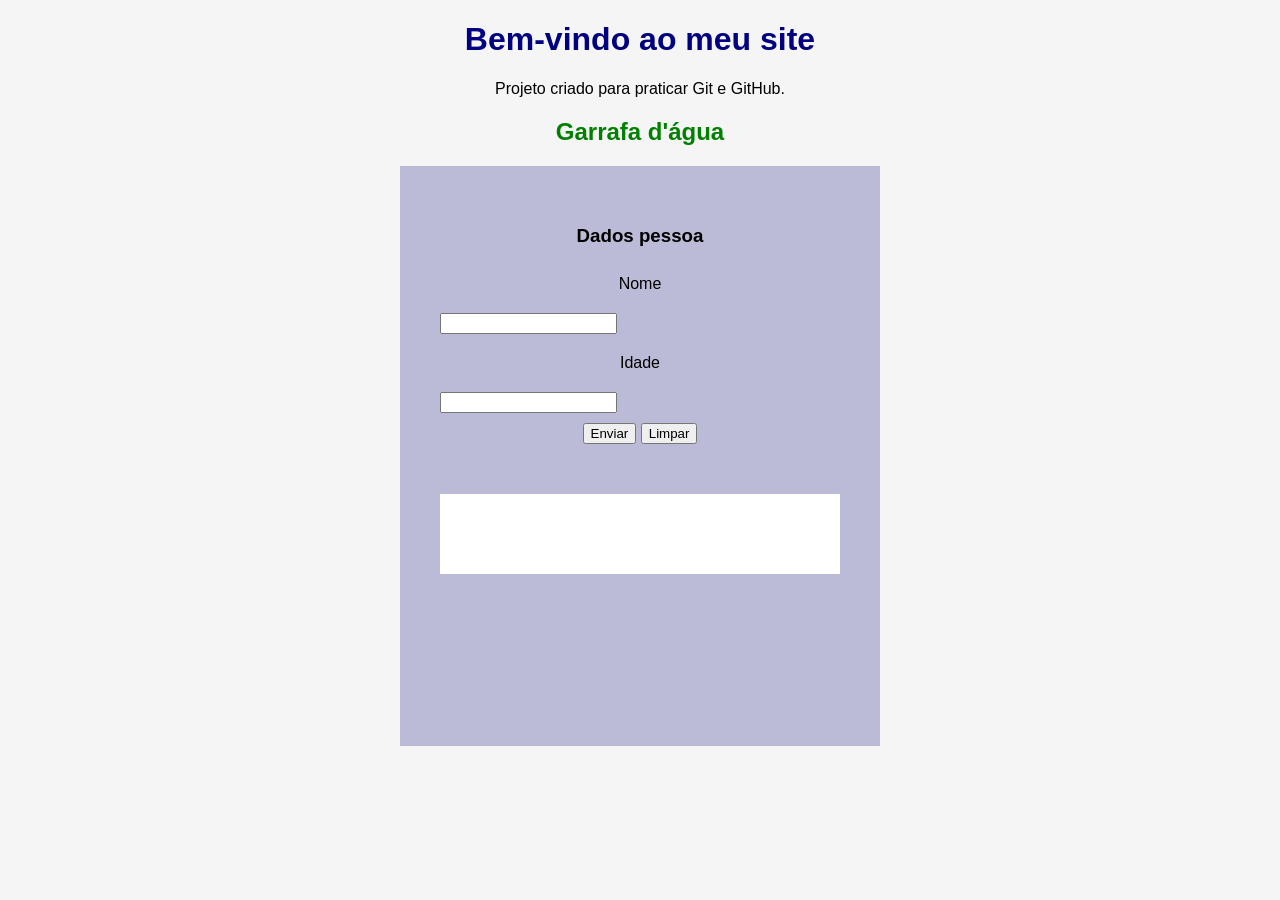
<file: index.html>
<!DOCTYPE html>
<html lang="pt-BR">
<head>

    <meta charset="UTF-8">
    <meta name="viewport" content="width=device-width, initial-scale=1.0">
    <title>Meu primeiro site</title>

    <link rel="stylesheet" href="css/style.css">

    <script src="js/script.js" defer></script>

</head>
<body>

    <h1>Bem-vindo ao meu site</h1>
    <p>Projeto criado para praticar Git e GitHub.</p>

    <h2>Garrafa d'água</h2>

    <div id= "div-form">
        <h3>Dados pessoa</h3>
        <form id="formulário-pessoa">
            <label for="name">Nome</label>
            <input type="text" name="nome" id="nome">

            <label for="idade">Idade</label>
            <input type="text" name="idade" id="idade">

            <button type="submit"> Enviar </button>
            <button type="reset"> Limpar </button>
        </form>
        <div id="div-dados">

        </div>
    </div>
    
</body>
</html>
</file>
<file: css/style.css>
body{
    font-family: Arial, sans-serif;
    text-align: center;
    background-color: #f5f5f5;
}

h1{
    color: navy;
}

h2{
    color: green;
}

#div-form{
    width: 400px;
    height: 500px;
    background-color: #bbbbd7;
    margin: 20px auto;
    padding: 40px;
}

label{
    display: block;
    padding: 10px 0px;
}

input{
    display: block;
    margin: 10px 0px;
}

#div-dados{
    width: 100%;
    height: 80px;
    margin: 50px 0px;
    background-color: #ffffff;
}
</file>
